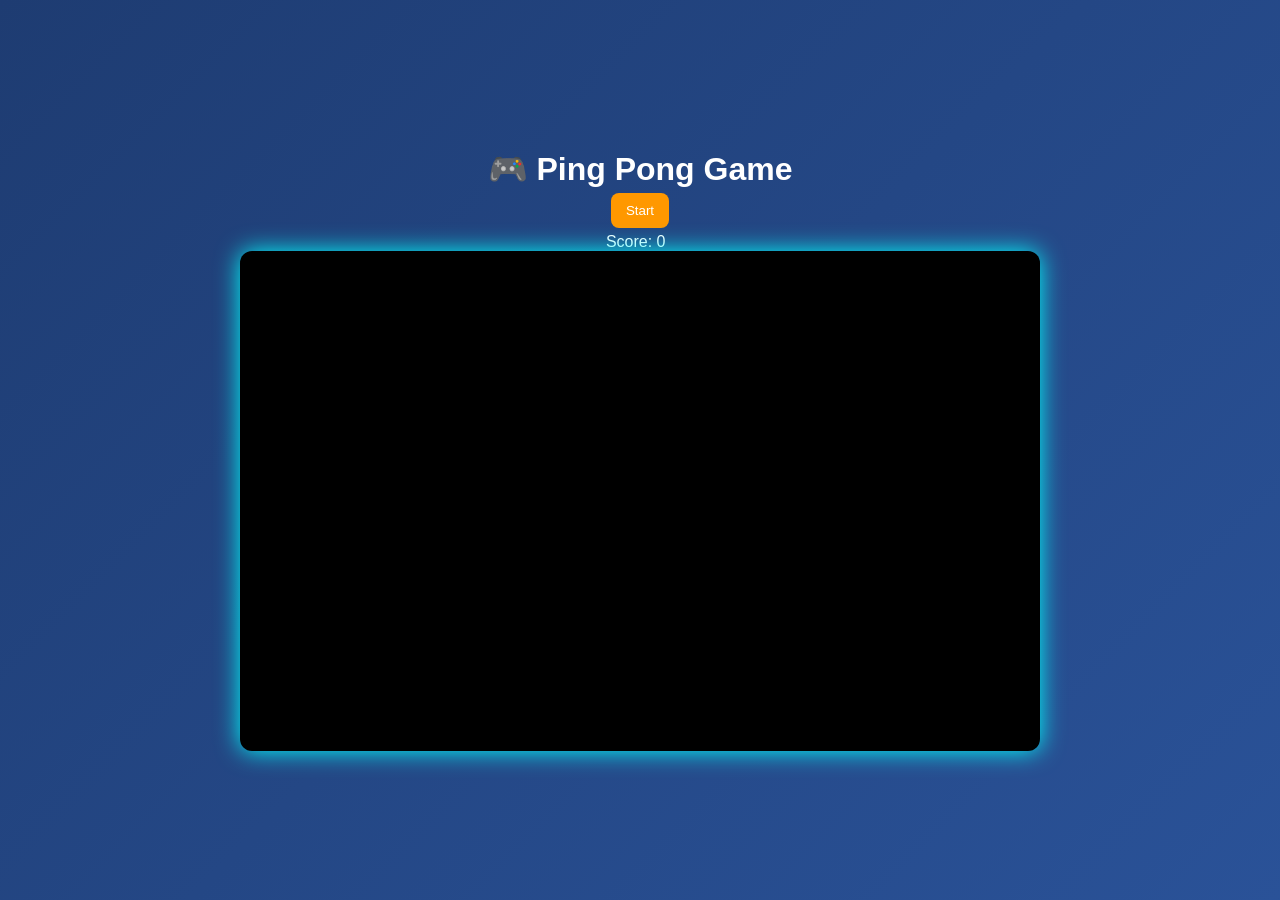
<file: pro1/index.html>
<!DOCTYPE html>

<html lang="en">
<head>
<meta charset="UTF-8">
<meta name="viewport" content="width=device-width, initial-scale=1.0">
<title>Ping Pong </title>

<style>
* { margin:0; padding:0; box-sizing:border-box; }

body {
    height:100vh;
    display:flex;
    justify-content:center;
    align-items:center;
    flex-direction:column;
    font-family: Arial;
    color:white;
    background: linear-gradient(135deg,#1e3c72,#2a5298);
    overflow:auto;
}

canvas {
    background:black;
    border-radius:12px;
    box-shadow:0 0 25px cyan;
    width:min(95vw, 800px);
    height:auto;
}

button {
    padding:10px 15px;
    margin:5px;
    border:none;
    border-radius:8px;
    background:#ff9800;
    color:white;
    cursor:pointer;
}
</style>

</head>

<body>

<h1>🎮 Ping Pong Game</h1>

<div>
    <button id="startBtn">Start</button>
    <p id="score">Score: 0</p>
</div>

<canvas id="game"></canvas>

<script>
const canvas = document.getElementById("game");
const ctx = canvas.getContext("2d");

// resize
canvas.width = 800;
canvas.height = 500;

// game variables
let paddle, bot, ball;
let speed = 4;
let score = 0;
let running = false;
const TARGET_RALLY = 20;

// init
function init(){
    paddle = { x: 350, y: 470, w:120, h:10 };
    bot    = { x: 350, y: 20,  w:120, h:10 };

    resetBall();
}

// reset ball
function resetBall(){
    ball = {
        x: canvas.width/2,
        y: canvas.height/2,
        dx: speed * (Math.random() > 0.5 ? 1 : -1),
        dy: speed,
        r: 8
    };
}

// draw
function draw(){
    ctx.clearRect(0,0,canvas.width,canvas.height);

    // paddle
    ctx.fillStyle="cyan";
    ctx.fillRect(paddle.x,paddle.y,paddle.w,paddle.h);

    // bot
    ctx.fillStyle="orange";
    ctx.fillRect(bot.x,bot.y,bot.w,bot.h);

    // ball
    ctx.beginPath();
    ctx.arc(ball.x,ball.y,ball.r,0,Math.PI*2);
    ctx.fillStyle="red";
    ctx.fill();
}

// bot AI
function moveBot(){
    // Keep bot very accurate for early rally so it can return shots reliably.
    const followStrength = score < TARGET_RALLY ? 0.24 : 0.12;
    bot.x += (ball.x - (bot.x + bot.w/2)) * followStrength;

    if(bot.x < 0) bot.x = 0;
    if(bot.x + bot.w > canvas.width) bot.x = canvas.width - bot.w;
}

// main loop
function loop(){
    if(!running) return;

    moveBot();

    // move ball
    ball.x += ball.dx;
    ball.y += ball.dy;

    // wall bounce
    if(ball.x < 0 || ball.x > canvas.width)
        ball.dx *= -1;

    if(ball.y + ball.r < 0){
        alert("You Win! Score: " + score);
        running = false;
        return;
    }

    // user paddle collision 🔥
    if(
        ball.y + ball.r >= paddle.y &&
        ball.x >= paddle.x &&
        ball.x <= paddle.x + paddle.w
    ){
        score++;

        // increase speed
        speed += 0.5;
        if(speed > 12) speed = 12;

        // apply speed
        ball.dy = -speed;

        // angle effect
        let hit = ball.x - (paddle.x + paddle.w/2);
        ball.dx = hit * 0.15;
    }

    // bot collision
    const botCatchWidth = score < TARGET_RALLY ? bot.w + 180 : bot.w;
    const botLeft = bot.x - (botCatchWidth - bot.w) / 2;
    const botRight = botLeft + botCatchWidth;

    if(
        ball.y - ball.r <= bot.y + bot.h &&
        ball.x >= botLeft &&
        ball.x <= botRight
    ){
        ball.dy = speed;
    }

    // missed ball
    if(ball.y > canvas.height){
        alert("Game Over! Score: " + score);
        running = false;
        return;
    }

    draw();
    document.getElementById("score").innerText = "Score: " + score;

    requestAnimationFrame(loop);
}

// controls
document.addEventListener("keydown", e=>{
    if(!paddle) return;

    if(e.key==="ArrowLeft"){
        paddle.x -= 25;
        if(paddle.x < 0) paddle.x = 0;
    }

    if(e.key==="ArrowRight"){
        paddle.x += 25;
        if(paddle.x + paddle.w > canvas.width)
            paddle.x = canvas.width - paddle.w;
    }
});

// mouse
canvas.addEventListener("mousemove", e=>{
    if(!paddle) return;

    const rect = canvas.getBoundingClientRect();
    paddle.x = e.clientX - rect.left - paddle.w/2;

    if(paddle.x < 0) paddle.x = 0;
    if(paddle.x + paddle.w > canvas.width)
        paddle.x = canvas.width - paddle.w;
});

// start button
document.getElementById("startBtn").onclick = ()=>{
    score = 0;
    speed = 4;
    init();
    running = true;
    loop();
};
</script>

</body>
</html>
</file>
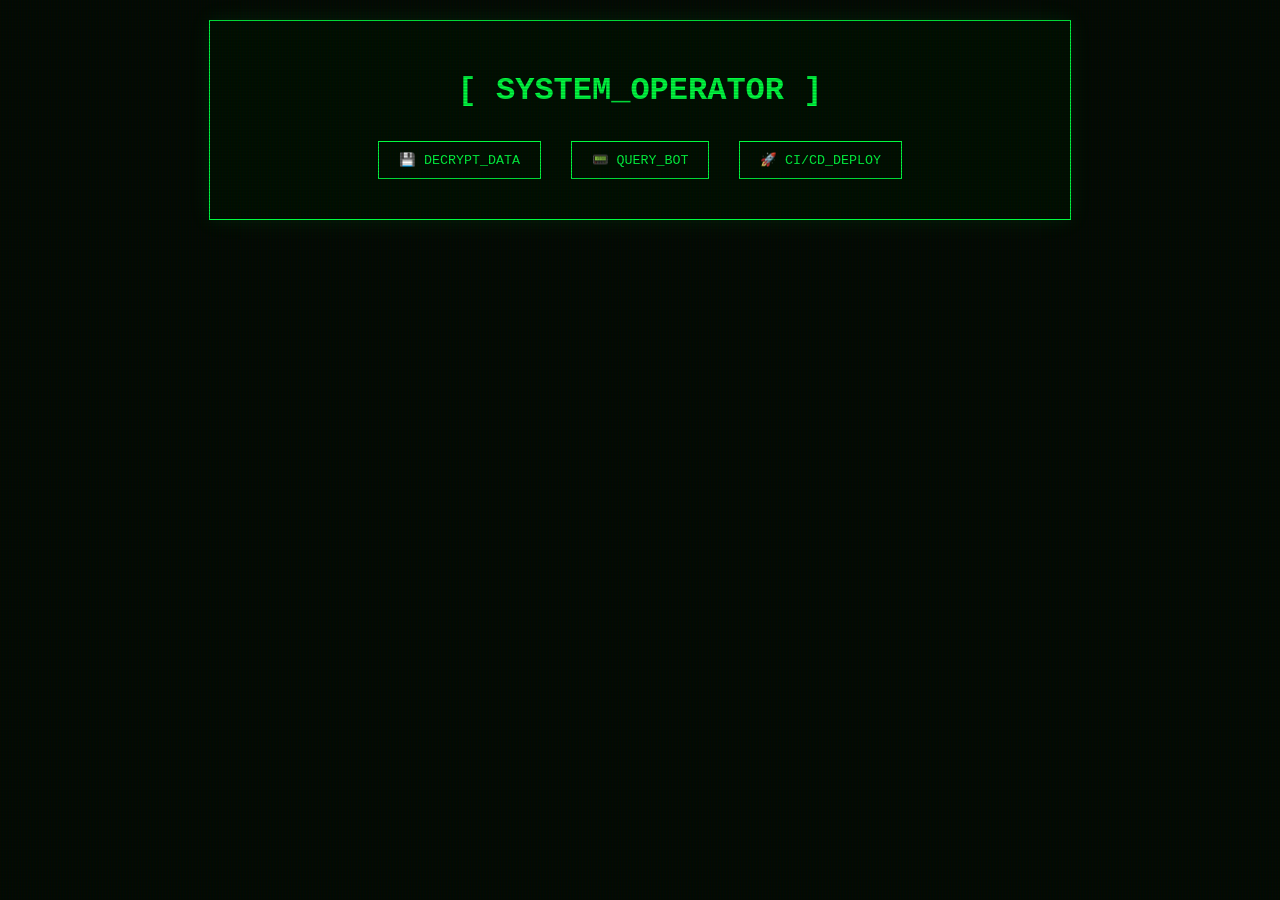
<file: pro3/index.html>
<!DOCTYPE html>
<html lang="en">
<head>
    <meta charset="UTF-8">
    <meta name="viewport" content="width=device-width, initial-scale=1.0">
    <title>ROOT_TERMINAL_v4</title>
    <link rel="stylesheet" href="style.css">
</head>
<body>

<div class="container">
    <h1 id="terminal-header">[ SYSTEM_OPERATOR ]</h1>

    <div id="menu">
        <button onclick="show('memory')">💾 DECRYPT_DATA</button>
        <button onclick="show('query')">📟 QUERY_BOT</button>
        <button onclick="show('cicd')">🚀 CI/CD_DEPLOY</button>
    </div>

    <div id="memory" class="section">
        <h2>PROTOCOL: MEMORY_RECOVERY</h2>
        <p>ATTEMPTS: <span id="moves">0</span></p>
        <button onclick="startMemory()">INIT_DECRYPT</button>
        <div id="memoryGrid"></div>
    </div>

    <div id="query" class="section">
        <h2>PROTOCOL: PATTERN_ISO</h2>
        <div class="hack-header">
            <p>TARGET: <span id="targetWord">----</span></p>
            <p>TIME: <span id="hackTimer">20</span>s</p>
        </div>
        <div id="wordGrid"></div>
        <button onclick="startQueryBot()">START_SCAN</button>
    </div>

    <div id="cicd" class="section">
        <h2>PROTOCOL: PIPELINE_STABILIZER</h2>
        <div id="pipeline-status">STDBY</div>
        <p>SUCCESSFUL DEPLOYS: <span id="deployCount">0</span>/5</p>
        <div id="build-indicator"></div>
        <button id="deployBtn" onclick="attemptDeploy()">DEPLOY_TO_PROD</button>
        <p class="hint">CLICK 'DEPLOY' ONLY WHEN STATUS IS SUCCESS (GREEN)</p>
    </div>
</div>

<script src="script.js"></script>
</body>
</html>
</file>
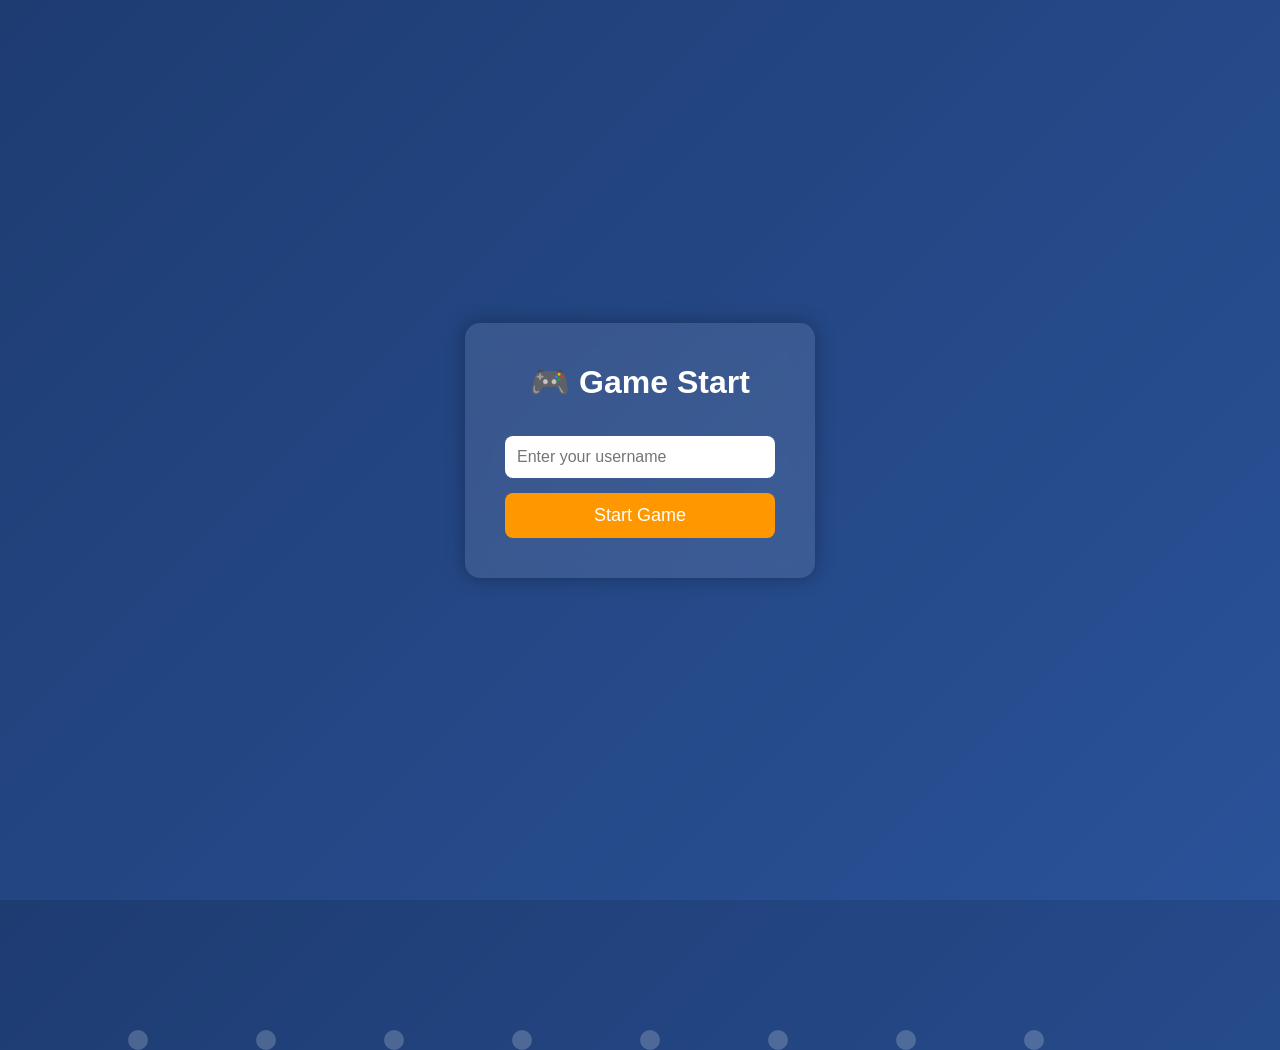
<file: PINGPONG_GAME-main/PingPong/Login.html>
<!DOCTYPE html>
<html lang="en">
<head>
    <meta charset="UTF-8">
    <meta name="viewport" content="width=device-width, initial-scale=1.0">
    <title>Game Login</title>

    <style>
        /* Reset */
        * {
            margin: 0;
            padding: 0;
            box-sizing: border-box;
            font-family: Arial, sans-serif;
        }

        body {
            height: 100vh;
            display: flex;
            justify-content: center;
            align-items: center;
            background: linear-gradient(135deg, #1e3c72, #2a5298);
            overflow: hidden;
        }

        /* Animated background circles */
        .bg span {
            position: absolute;
            display: block;
            width: 20px;
            height: 20px;
            background: rgba(255,255,255,0.2);
            animation: move 20s linear infinite;
            bottom: -150px;
            border-radius: 50%;
        }

        .bg span:nth-child(1) { left: 10%; animation-duration: 15s; }
        .bg span:nth-child(2) { left: 20%; animation-duration: 12s; }
        .bg span:nth-child(3) { left: 30%; animation-duration: 18s; }
        .bg span:nth-child(4) { left: 40%; animation-duration: 10s; }
        .bg span:nth-child(5) { left: 50%; animation-duration: 14s; }
        .bg span:nth-child(6) { left: 60%; animation-duration: 20s; }
        .bg span:nth-child(7) { left: 70%; animation-duration: 11s; }
        .bg span:nth-child(8) { left: 80%; animation-duration: 16s; }

        @keyframes move {
            0% {
                transform: translateY(0);
                opacity: 1;
            }
            100% {
                transform: translateY(-1000px);
                opacity: 0;
            }
        }

        /* Login Card */
        .container {
            background: rgba(255, 255, 255, 0.1);
            backdrop-filter: blur(10px);
            padding: 40px;
            border-radius: 15px;
            text-align: center;
            width: 90%;
            max-width: 350px;
            color: white;
            box-shadow: 0 0 20px rgba(0,0,0,0.3);
        }

        h1 {
            margin-bottom: 20px;
        }

        input {
            width: 100%;
            padding: 12px;
            margin: 15px 0;
            border: none;
            border-radius: 8px;
            outline: none;
            font-size: 16px;
        }

        button {
            width: 100%;
            padding: 12px;
            border: none;
            border-radius: 8px;
            background: #ff9800;
            color: white;
            font-size: 18px;
            cursor: pointer;
            transition: 0.3s;
        }

        button:hover {
            background: #e68900;
        }

        /* Responsive */
        @media (max-width: 500px) {
            .container {
                padding: 25px;
            }
        }
    </style>
</head>

<body>

    <!-- Background animation -->
    <div class="bg">
        <span></span><span></span><span></span><span></span>
        <span></span><span></span><span></span><span></span>
    </div>

    <!-- Login UI -->
    <div class="container">
        <h1>🎮 Game Start</h1>
        <input type="text" id="username" placeholder="Enter your username">
        <button onclick="startGame()">Start Game</button>
    </div>

    <script>
        function startGame() {
            const username = document.getElementById("username").value;

            if (username.trim() === "") {
                alert("Please enter your username");
                return;
            }

            alert("Welcome " + username + "! Starting game...");
            
             window.location.href = "index.html";
        }
    </script>

</body>
</html>
</file>
<file: pro3/style.css>
body {
    margin: 0; padding: 0;
    background-color: #030a03;
    color: #00ff41;
    font-family: 'Courier New', Courier, monospace;
}

/* CRT Scanline Overlay */
body::before {
    content: " "; display: block; position: fixed; top: 0; left: 0; bottom: 0; right: 0;
    background: linear-gradient(rgba(18,16,16,0) 50%, rgba(0,0,0,0.15) 50%), 
                linear-gradient(90deg, rgba(255,0,0,0.03), rgba(0,255,0,0.01), rgba(0,0,255,0.03));
    z-index: 999; pointer-events: none; background-size: 100% 3px, 3px 100%;
}

.container {
    max-width: 800px; margin: 20px auto; padding: 30px;
    border: 1px solid #00ff41; background: rgba(0, 15, 0, 0.95); text-align: center;
    box-shadow: 0 0 20px rgba(0, 255, 65, 0.1);
}

button {
    background: transparent; color: #00ff41; border: 1px solid #00ff41;
    padding: 10px 20px; margin: 10px; cursor: pointer; text-transform: uppercase;
    font-family: 'Courier New', monospace;
}

button:hover { background: #00ff41; color: #000; box-shadow: 0 0 15px #00ff41; }

.section { display: none; margin-top: 30px; padding-top: 20px; border-top: 1px dashed #004411; }

/* MEMORY */
#memoryGrid { display: grid; grid-template-columns: repeat(4, 80px); gap: 10px; justify-content: center; margin-top: 20px; }
.card { width: 80px; height: 80px; border: 1px solid #004411; display: flex; align-items: center; justify-content: center; font-size: 30px; cursor: pointer; }

/* QUERY BOT */
.hack-header { display: flex; justify-content: space-around; font-size: 1.2rem; margin-bottom: 15px; }
#wordGrid { display: grid; grid-template-columns: repeat(8, 1fr); gap: 5px; background: #000; padding: 10px; border: 1px solid #00ff41; }
.grid-item { padding: 10px 2px; cursor: pointer; color: #008822; font-size: 14px; transition: 0.1s; }
.target-style { color: #008822 !important; font-size: 14px; text-shadow: 0 0 5px #fff; }

/* CI/CD GAME */
#build-indicator {
    width: 100px; height: 100px; margin: 20px auto;
    border: 4px solid #333; border-radius: 50%;
    transition: background 0.1s;
}
#pipeline-status { font-size: 2rem; font-weight: bold; margin: 10px; }
.status-fail { color: #ff0000; }
.status-pass { color: #00ff41; }
</file>
